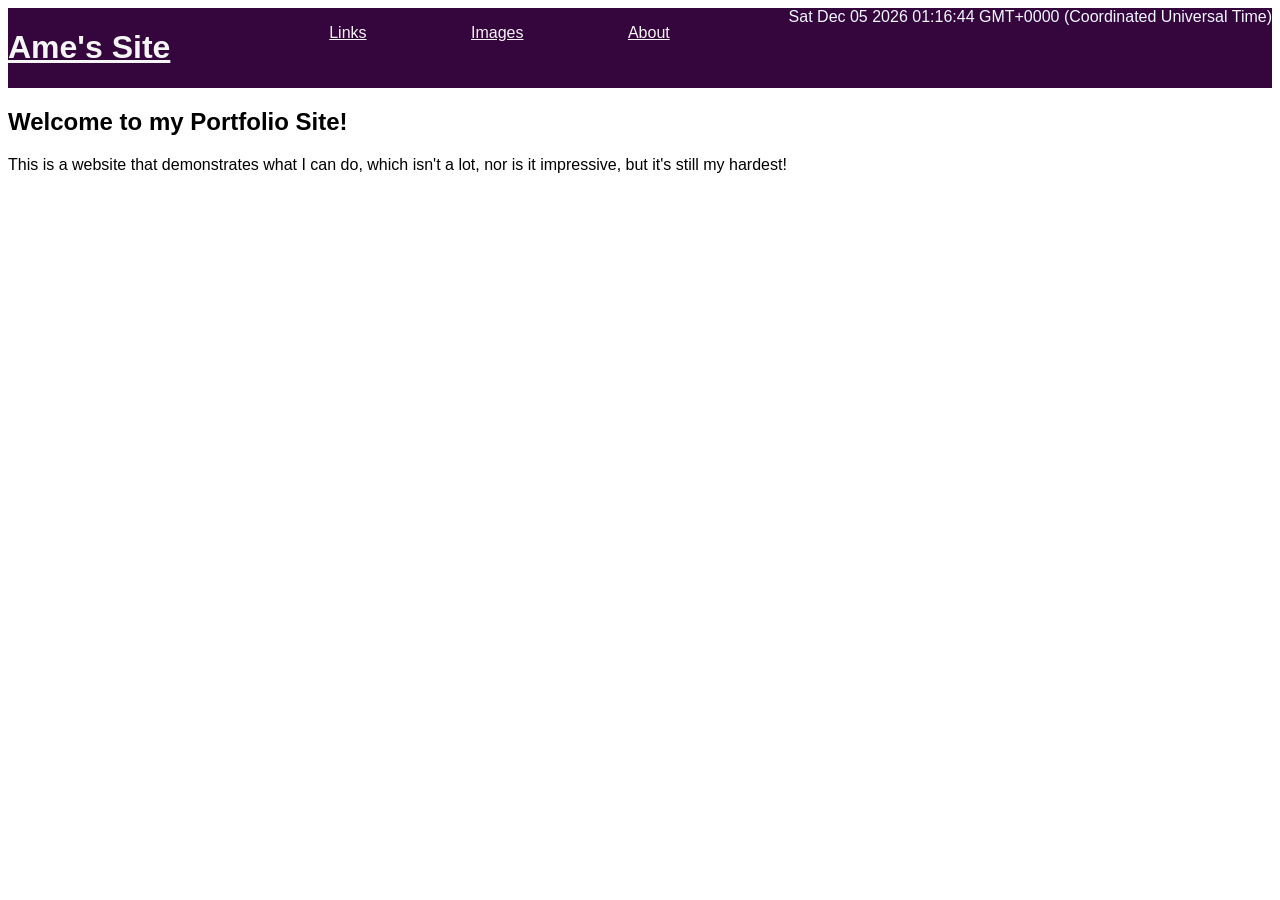
<file: index.html>
<!DOCTYPE html>
<html lang="en">
<head>
    <meta charset="UTF-8">
    <meta name="viewport" content="width=device-width, initial-scale=1.0">
    <link rel="stylesheet" href="design.css">
    <title>Document</title>
    <script src='source.js' defer></script>
</head>
<body>
    <div id="header">
        <h1><a href="index.html">Ame's Site</a></h1>
        <div id="links">
            <ul>
                <li><a href="links.html">Links</a></li>
                <li><a href="images.html">Images</a></li>
                <li><a href="about.html">About</a></li>
            </ul>
        </div>
    </div>
    <div>
        <h2>Welcome to my Portfolio Site!</h2>
        <p>This is a website that demonstrates what I can do, which isn't a lot, nor is it impressive, but it's still my hardest!</p>
    </div>
</body>
</html>
</file>
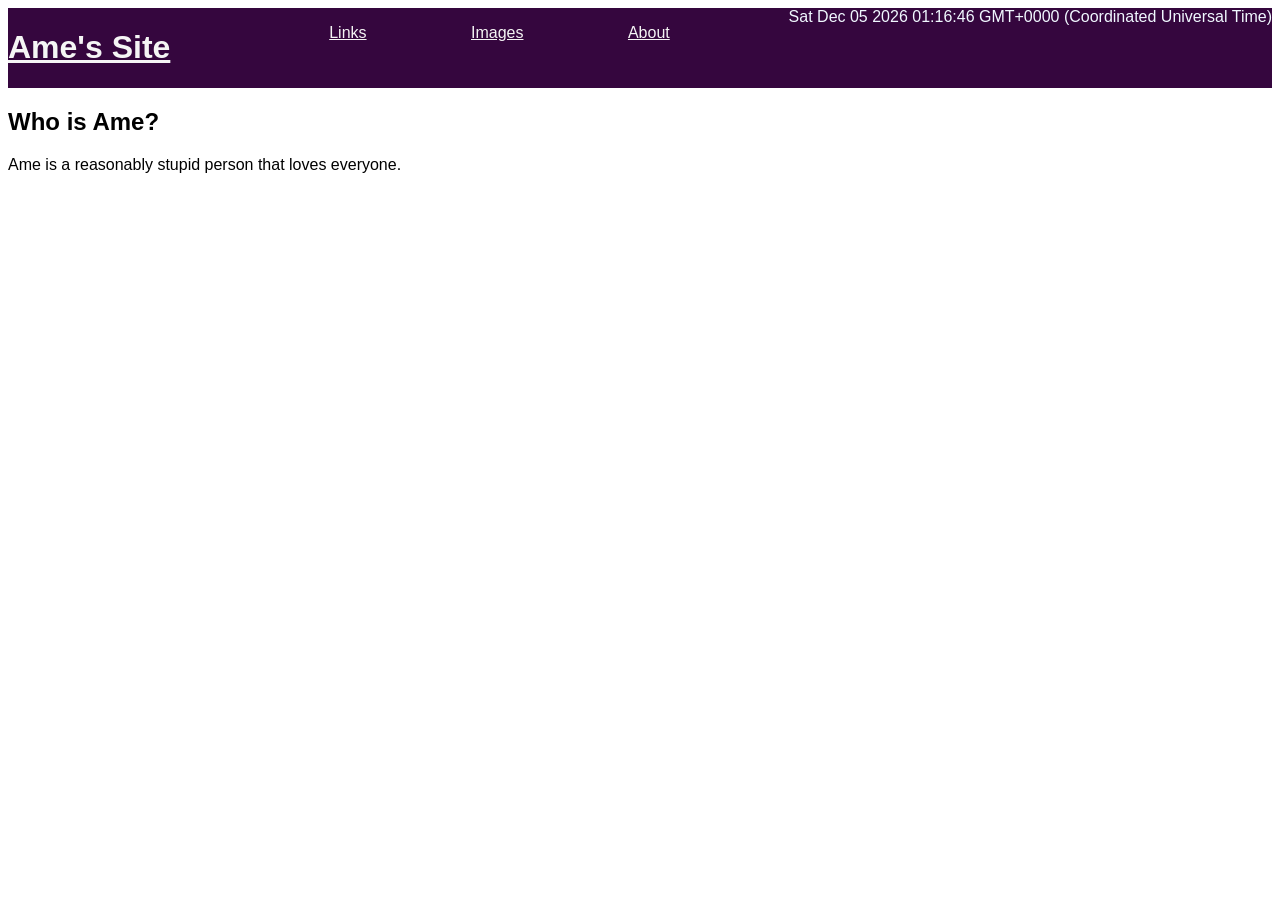
<file: about.html>
<!DOCTYPE html>
<html lang="en">
<head>
    <meta charset="UTF-8">
    <meta name="viewport" content="width=device-width, initial-scale=1.0">
    <link rel="stylesheet" href="design.css">
    <title>Document</title>
    <script src='source.js' defer></script>
</head>
<body>
    <div id="header">
        <h1><a href="index.html">Ame's Site</a></h1>
        <div id="links">
            <ul>
                <li><a href="links.html">Links</a></li>
                <li><a href="images.html">Images</a></li>
                <li><a href="about.html">About</a></li>
            </ul>
        </div>
    </div>
    <div>
        <h2>Who is Ame?</h2>
        <p>Ame is a reasonably stupid person that loves everyone.</p>
    </div>
</body>
</html>
</file>
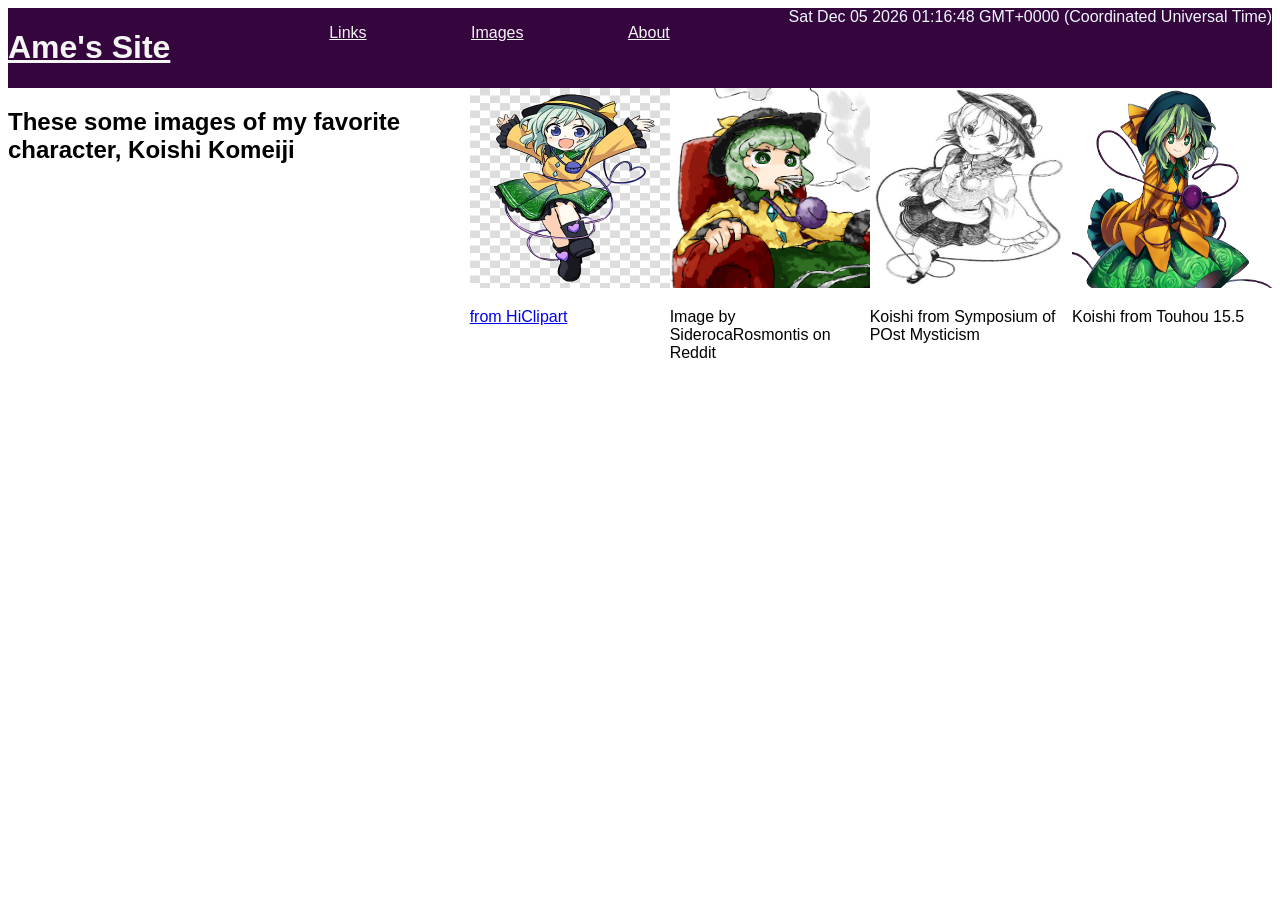
<file: images.html>
<!DOCTYPE html>
<html lang="en">
<head>
    <meta charset="UTF-8">
    <meta name="viewport" content="width=device-width, initial-scale=1.0">
    <link rel="stylesheet" href="design.css">
    <title>Document</title>
    <script src='source.js' defer></script>
</head>
<body>
    <div id="header">
        <h1><a href="index.html">Ame's Site</a></h1>
        <div id="links">
            <ul>
                <li><a href="links.html">Links</a></li>
                <li><a href="images.html">Images</a></li>
                <li><a href="about.html">About</a></li>
            </ul>
        </div>
    </div>
    <div id="koiimages">
        <h2>These some images of my favorite character, Koishi Komeiji</h2>
        <div class="imgandcap">
            <img class="image" src="images/koishi_chibi.jpg">
            <p><a href='https://www.hiclipart.com/free-transparent-background-png-clipart-vkbag'>from HiClipart</a></p>
        </div>
        <div class="imgandcap">
            <img class="image" src="images/koishismoking.png">
            <p>Image by SiderocaRosmontis on Reddit</p>
        </div>
        <div class="imgandcap">
            <img class="image" src="images/symposiumofpostmysticismkoi.png">
            <p>Koishi from Symposium of POst Mysticism</p>
        </div>
        <div class="imgandcap">
            <img class="image" src="images/Th155Koishi.png">
            <p>Koishi from Touhou 15.5</p>
        </div>
    </div>
</body>
</html>
</file>
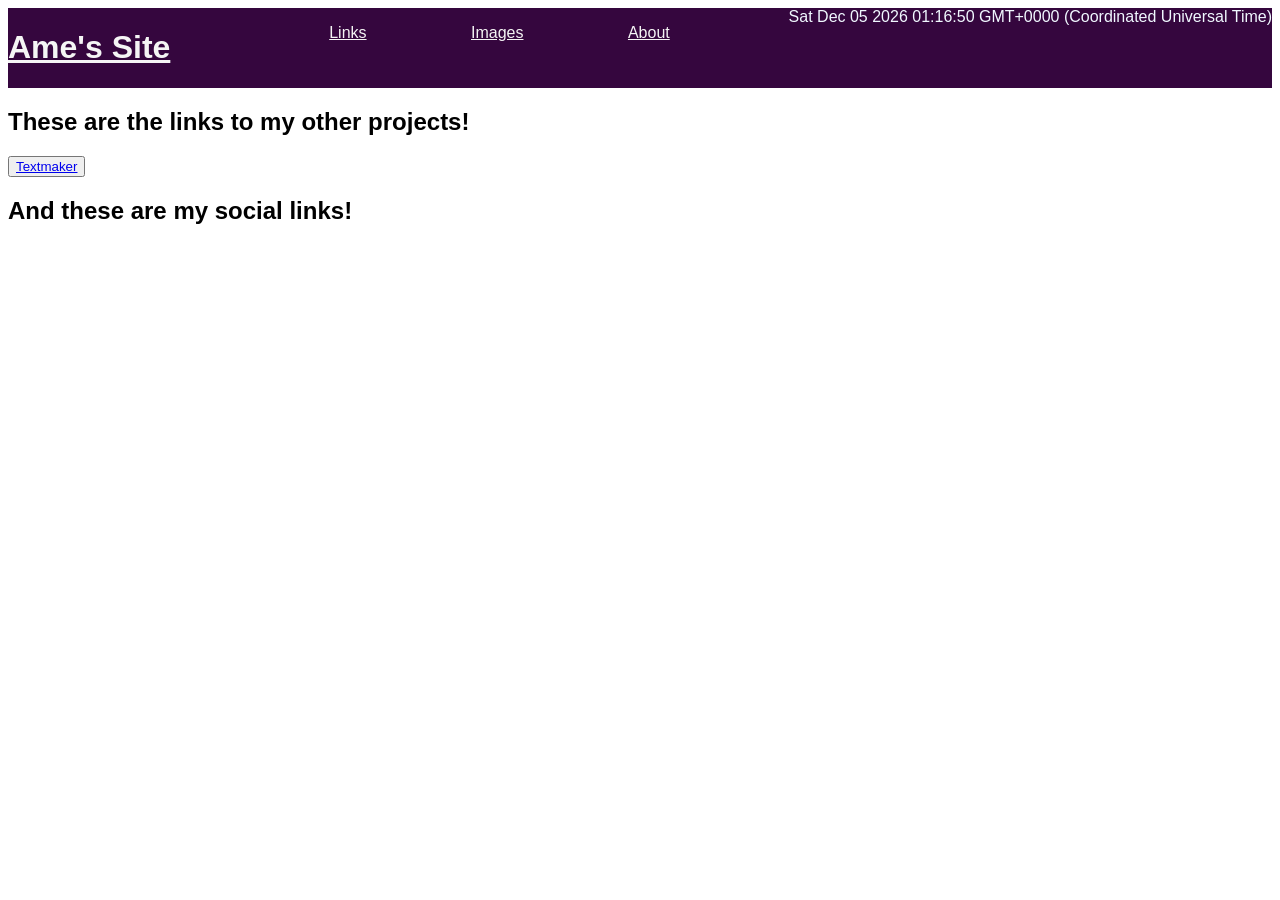
<file: links.html>
<!DOCTYPE html>
<html lang="en">
<head>
    <meta charset="UTF-8">
    <meta name="viewport" content="width=device-width, initial-scale=1.0">
    <link rel="stylesheet" href="design.css">
    <script src="source.js"defer></script>
    <title>Document</title>
</head>
<body>
    <div id="header">
        <h1><a href="index.html">Ame's Site</a></h1>
        <div id="links">
            <ul>
                <li><a href="links.html">Links</a></li>
                <li><a href="images.html">Images</a></li>
                <li><a href="about.html">About</a></li>
            </ul>
        </div>
    </div>
    <div>
        <h2>These are the links to my other projects!</h2>
        <button><a href="textpad.html">Textmaker</a></button>
    </div>
    <div>
        <h2>And these are my social links!</h2>
    </div>
</body>
</html>
</file>
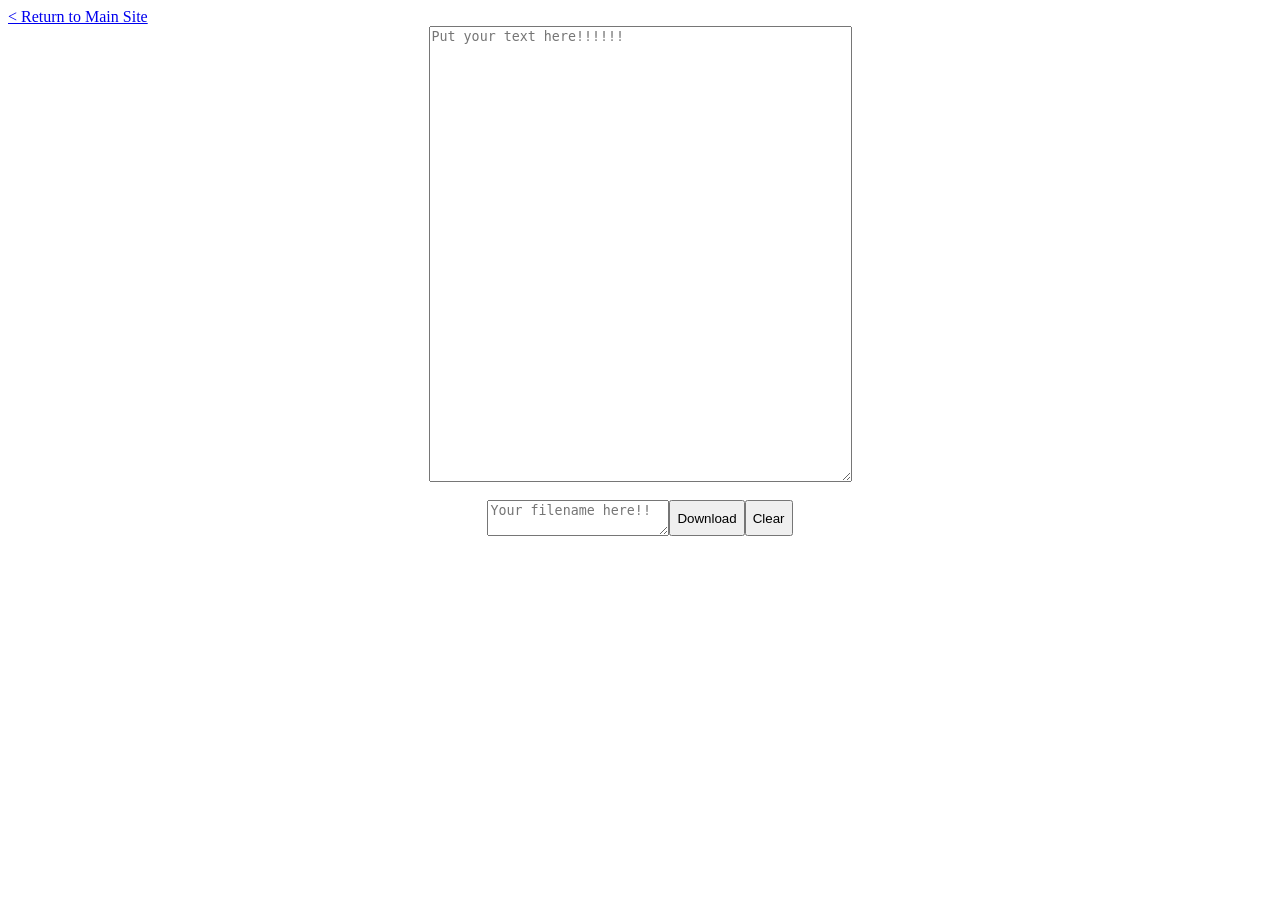
<file: textpad.html>
<!DOCTYPE html>
<html lang="en">
<head>
    <meta charset="UTF-8">
    <meta name="viewport" content="width=device-width, initial-scale=1.0">
    <title>Document</title>
    <link rel="stylesheet" href="projects.css">
    <script src="textpad.js" defer></script>
</head>
<body>
    <a href="index.html">&lt Return to Main Site</a>
    <br>
    <div id="textBox">
        <textarea name="text" cols="50" rows="30" placeholder="Put your text here!!!!!!" id="textthing"></textarea>
    </div>
        <br>
    <div id="nameEnd">
        <textarea id="nameThing" placeholder="Your filename here!!"></textarea>
        <button id="Download" onclick="getText()">Download</button>
        <button id="clear" onclick="resetText()">Clear</button>
    </div>
</body>
</html>
</file>
<file: design.css>
html{
    font-family: Arial, Helvetica, sans-serif;
}

#header{
    display: flex;
    justify-content: space-between;
    background-color: #35063e;
}

#header a{
    color: whitesmoke;
}

#header #links li{
    display: inline;
    padding:50px;
}

#date{
    color:aliceblue;   
}

#koiimages{
    display:flex;
    justify-content: space-evenly;
}

#koiimages h2{

}

#koiimages .imgandcap{
    display:block;
}

#koiimages .image{
    height: 200px;
    width: 200px;
}
</file>
<file: projects.css>
#textBox{
    display: flex;
    justify-content: center;
}

#nameEnd{
    display:flex;
    Justify-content: center; 
}
</file>
